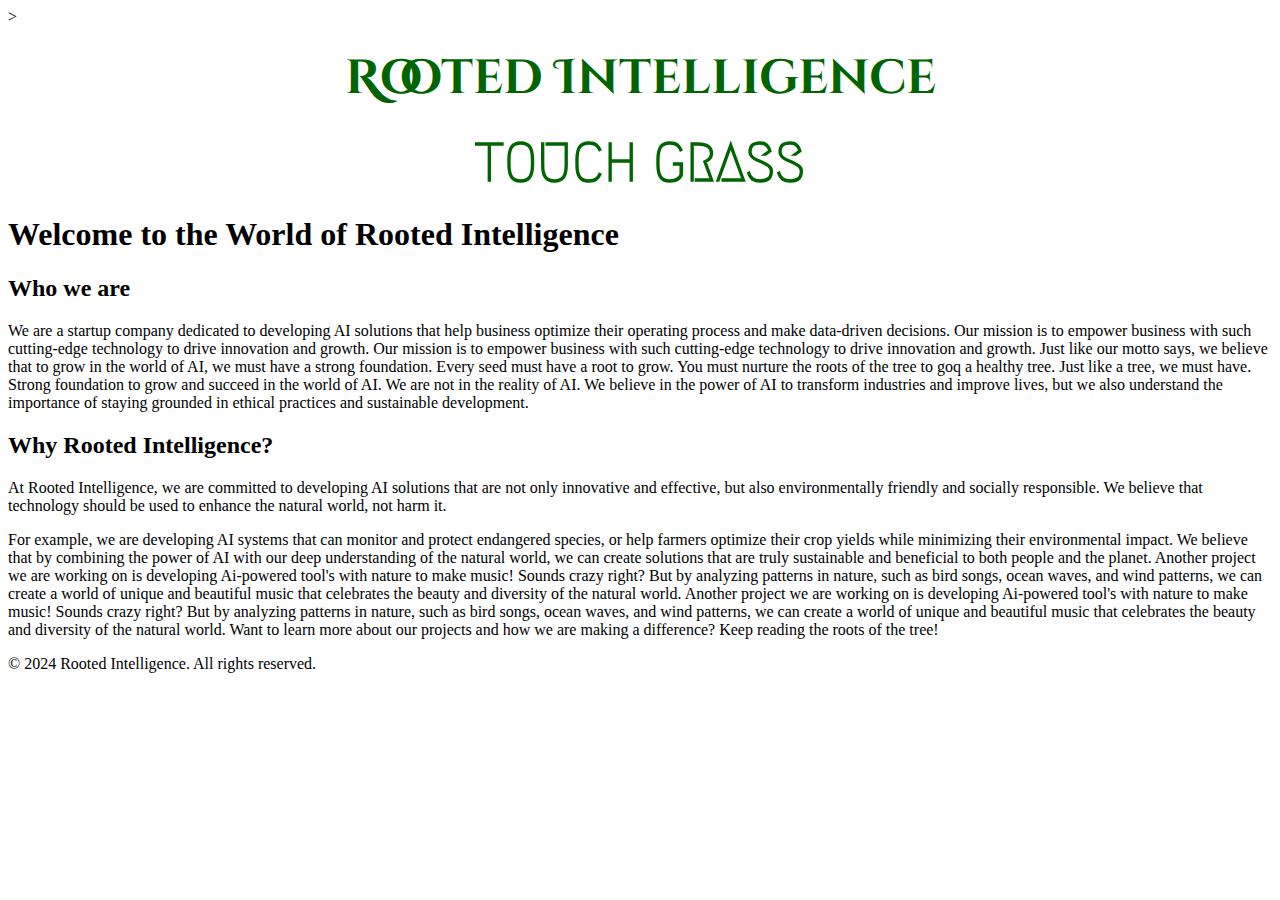
<file: Home-Page of the Website.html>
<meta name="viewport" content="width=device-width, initial-scale=1.0">
    <title>Rooted Intelligence</title>
    <link rel="stylesheet" href="styles.css">
    <link rel="preconnect" href="https://fonts.googleapis.com">
<link rel="preconnect" href="https://fonts.googleapis.com">
<link rel="preconnect" href="https://fonts.gstatic.com" crossorigin>
<link href="https://fonts.googleapis.com/css2?family=Bagel+Fat+One&family=Cherry+Bomb+One&family=Cinzel+Decorative:wght@400;700;900&family=Crimson+Text:ital,wght@0,400;0,600;0,700;1,400;1,600;1,700&family=Fascinate&family=Kaushan+Script&family=Limelight&family=Major+Mono+Display&family=Megrim&family=PT+Serif:ital,wght@0,400;0,700;1,400;1,700&family=Plaster&family=Playfair+Display:ital,wght@0,400..900;1,400..900&family=Sigmar&family=Space+Mono:ital,wght@0,400;0,700;1,400;1,700&family=Spicy+Rice&family=Tinos:ital,wght@0,400;0,700;1,400;1,700&display=swap" rel="stylesheet">

</head>

<body>
    <header>>
    <header>
        <h1 class="title">Rooted Intelligence</h1>
    </header>

    <h2 class='motto'>
        TOUCH GRASS
    </h2>

<h1>Welcome to the World of Rooted Intelligence</h1>
<h2>Who we are</h2>
<p>
    We are a startup company dedicated to developing AI solutions that help business optimize their operating process and make data-driven decisions. 
    Our mission is to empower business with such cutting-edge technology to drive innovation and growth.
    Our mission is to empower business with such cutting-edge technology to drive innovation and growth. Just like our motto says, we believe that to grow in the world of AI, we must have a strong foundation.

    Every seed must have a root to grow. You must nurture the roots of the tree to goq a healthy tree. Just like a tree, we must have. Strong foundation to grow and succeed in the world of AI. We are not in the reality of AI. We believe in the power of AI to transform industries and improve lives, but we also understand the importance of staying grounded in ethical practices and sustainable development.
</p>
<div></div>

<h2>Why Rooted Intelligence?</h2>
<p>
    At Rooted Intelligence, we are committed to developing AI solutions that are not only innovative and effective, but also environmentally friendly and socially responsible. We believe that technology should be used to enhance the natural world, not harm it.
</p>

   For example, we are developing AI systems that can monitor and protect endangered species, or help farmers optimize their crop yields while minimizing their environmental impact. We believe that by combining the power of AI with our deep understanding of the natural world, we can create solutions that are truly sustainable and beneficial to both people and the planet.

   Another project we are working on is developing Ai-powered tool's with nature to make music! Sounds crazy right? But by analyzing patterns in nature, such as bird songs, ocean waves, and wind patterns, we can create a world of unique and beautiful music that celebrates the beauty and diversity of the natural world.
   Another project we are working on is developing Ai-powered tool's with nature to make music! Sounds crazy right? But by analyzing patterns in nature, such as bird songs, ocean waves, and wind patterns, we can create a world of unique and beautiful music that celebrates the beauty and diversity of the natural world.

   Want to learn more about our projects and how we are making a difference? Keep reading the roots of the tree!
</p>

    <footer>
        <p>&copy; 2024 Rooted Intelligence. All rights reserved.</p>
    </footer>
</body>
</html>
</file>
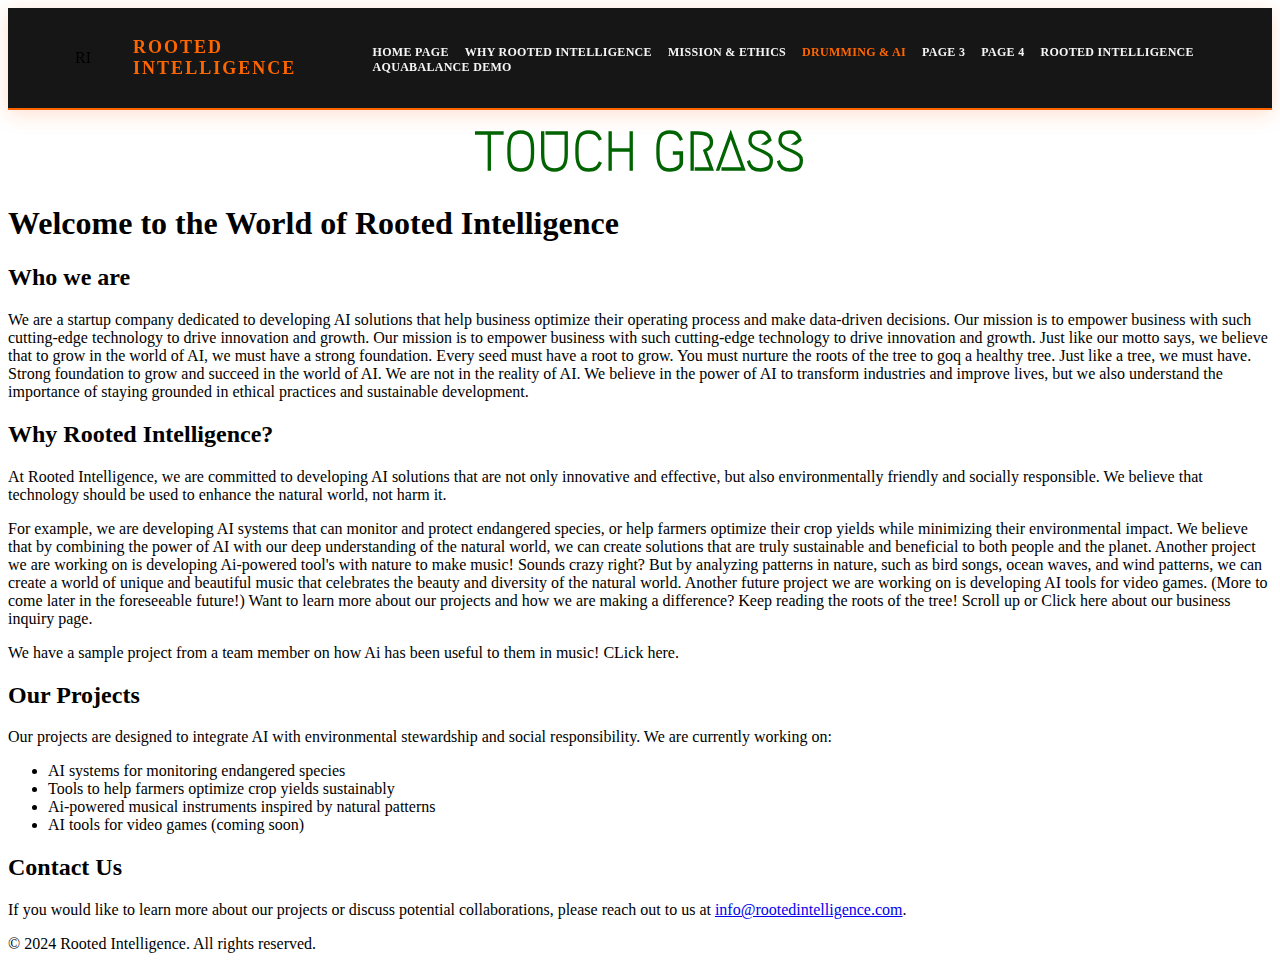
<file: Home-Page.html>
<meta name="viewport" content="width=device-width, initial-scale=1.0">
    <title>Rooted Intelligence</title>
    <link rel="stylesheet" href="styles.css">
    <link rel="preconnect" href="https://fonts.googleapis.com">
<link rel="preconnect" href="https://fonts.googleapis.com">
<link rel="preconnect" href="https://fonts.gstatic.com" crossorigin>
<link href="https://fonts.googleapis.com/css2?family=Bagel+Fat+One&family=Cherry+Bomb+One&family=Cinzel+Decorative:wght@400;700;900&family=Crimson+Text:ital,wght@0,400;0,600;0,700;1,400;1,600;1,700&family=Fascinate&family=Kaushan+Script&family=Limelight&family=Major+Mono+Display&family=Megrim&family=PT+Serif:ital,wght@0,400;0,700;1,400;1,700&family=Plaster&family=Playfair+Display:ital,wght@0,400..900;1,400..900&family=Sigmar&family=Space+Mono:ital,wght@0,400;0,700;1,400;1,700&family=Spicy+Rice&family=Tinos:ital,wght@0,400;0,700;1,400;1,700&display=swap" rel="stylesheet">

</head>

<body>
   <!-- Professional Header -->
    <header class="site-header" role="banner">
        <div class="logo-area" style="display: flex; align-items: center; gap: 15px;">
            <div class="logo-emblem" aria-hidden="true">RI</div>
            <span style="font-weight: 800; color: var(--primary-orange); letter-spacing: 2px; font-size: 18px;">ROOTED
                INTELLIGENCE</span>
        </div>
        <nav class="site-nav" role="navigation" aria-label="Main Navigation">
          <a href="Home-Page.html"> Home Page</a>
            <a href="index.html">Why Rooted Intelligence</a>
            <a href="OurMIssion&Ethics.html">Mission & Ethics</a>
            <a href="Page-2.html" style="color: var(--primary-orange);" aria-current="page">Drumming & AI</a>
            <a href="Page-3.html">Page 3</a>
            <a href="Page-4.html">Page 4</a>
            <a href="RootedIntel.html">Rooted Intelligence</a>
            <a href="Simulator.html">AquaBalance Demo</a>
        </nav>
    </header>

    <h2 class='motto'>
        TOUCH GRASS
    </h2>

<h1>Welcome to the World of Rooted Intelligence</h1>
<h2>Who we are</h2>
<p>
    We are a startup company dedicated to developing AI solutions that help business optimize their operating process and make data-driven decisions. 
    Our mission is to empower business with such cutting-edge technology to drive innovation and growth.
    Our mission is to empower business with such cutting-edge technology to drive innovation and growth. Just like our motto says, we believe that to grow in the world of AI, we must have a strong foundation.

    Every seed must have a root to grow. You must nurture the roots of the tree to goq a healthy tree. Just like a tree, we must have. Strong foundation to grow and succeed in the world of AI. We are not in the reality of AI. We believe in the power of AI to transform industries and improve lives, but we also understand the importance of staying grounded in ethical practices and sustainable development.
</p>
<div></div>

<h2>Why Rooted Intelligence?</h2>
<p>
    At Rooted Intelligence, we are committed to developing AI solutions that are not only innovative and effective, but also environmentally friendly and socially responsible. We believe that technology should be used to enhance the natural world, not harm it.
</p>

   For example, we are developing AI systems that can monitor and protect endangered species, or help farmers optimize their crop yields while minimizing their environmental impact. We believe that by combining the power of AI with our deep understanding of the natural world, we can create solutions that are truly sustainable and beneficial to both people and the planet.

   Another project we are working on is developing Ai-powered tool's with nature to make music! Sounds crazy right? But by analyzing patterns in nature, such as bird songs, ocean waves, and wind patterns, we can create a world of unique and beautiful music that celebrates the beauty and diversity of the natural world.
   Another future project we are working on is developing AI tools for video games. (More to come later in the foreseeable future!)

   Want to learn more about our projects and how we are making a difference? Keep reading the roots of the tree! Scroll up or Click here about our business inquiry page.
</p>

<P>
    We have a sample project from a team member on how Ai has been useful to them in music! CLick here.
</P>

<section></section>
    <h2>Our Projects</h2>
    <p>Our projects are designed to integrate AI with environmental stewardship and social responsibility. We are currently working on:</p>
    <ul>
        <li>AI systems for monitoring endangered species</li>
        <li>Tools to help farmers optimize crop yields sustainably</li>
        <li>Ai-powered musical instruments inspired by natural patterns</li>
        <li>AI tools for video games (coming soon)</li>
    </ul>
</section>

<section>
    <h2>Contact Us</h2>
    <p>If you would like to learn more about our projects or discuss potential collaborations, please reach out to us at <a href="mailto:info@rootedintelligence.com">info@rootedintelligence.com</a>.</p>
    
</section>
    <footer>
        <p>&copy; 2024 Rooted Intelligence. All rights reserved.</p>
    </footer>
</body>
</html>
</file>
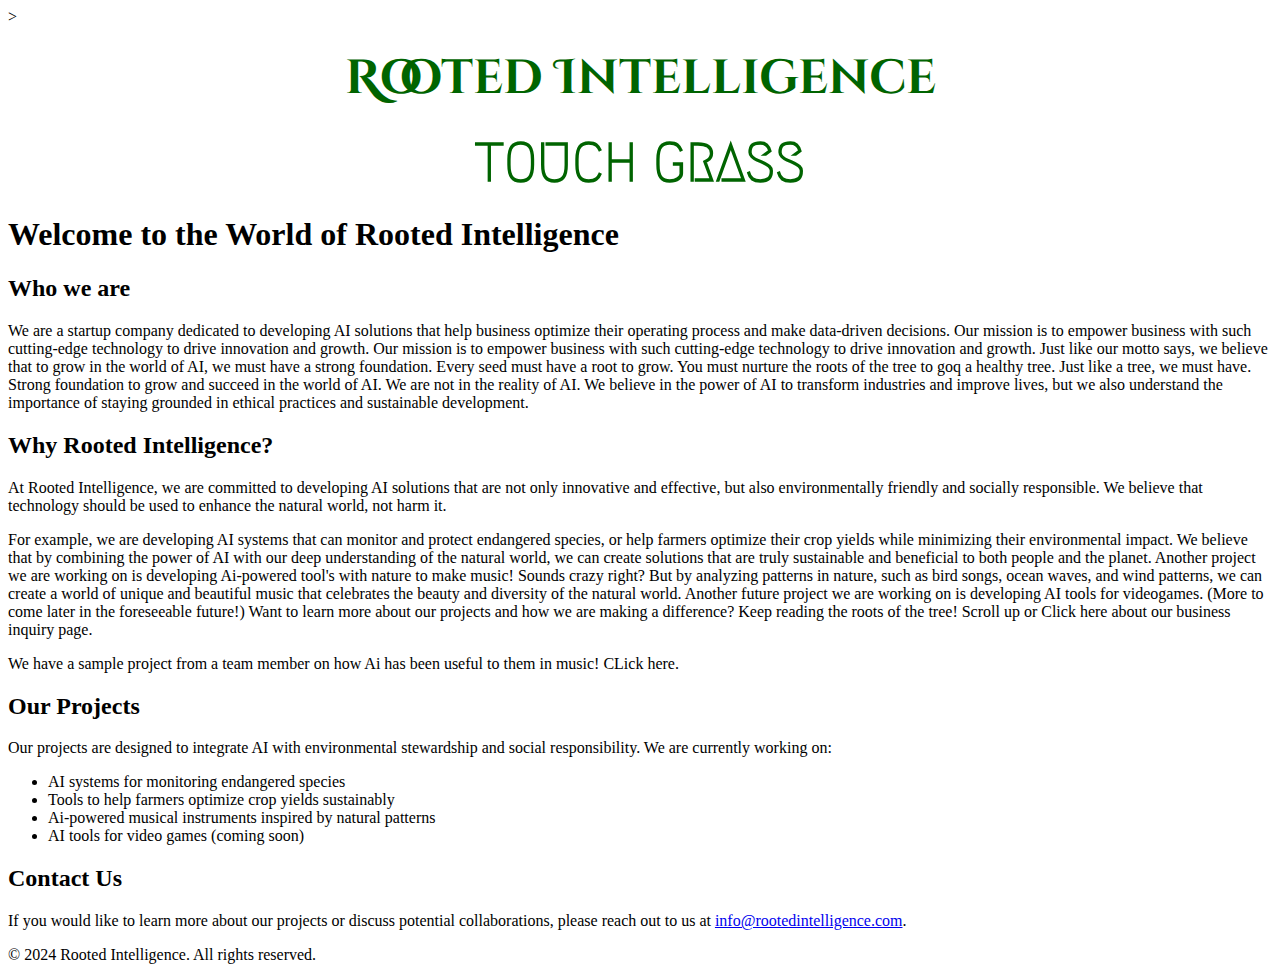
<file: Home.html>
<meta name="viewport" content="width=device-width, initial-scale=1.0">
    <title>Rooted Intelligence</title>
    <link rel="stylesheet" href="styles.css">
    <link rel="preconnect" href="https://fonts.googleapis.com">
<link rel="preconnect" href="https://fonts.googleapis.com">
<link rel="preconnect" href="https://fonts.gstatic.com" crossorigin>
<link href="https://fonts.googleapis.com/css2?family=Bagel+Fat+One&family=Cherry+Bomb+One&family=Cinzel+Decorative:wght@400;700;900&family=Crimson+Text:ital,wght@0,400;0,600;0,700;1,400;1,600;1,700&family=Fascinate&family=Kaushan+Script&family=Limelight&family=Major+Mono+Display&family=Megrim&family=PT+Serif:ital,wght@0,400;0,700;1,400;1,700&family=Plaster&family=Playfair+Display:ital,wght@0,400..900;1,400..900&family=Sigmar&family=Space+Mono:ital,wght@0,400;0,700;1,400;1,700&family=Spicy+Rice&family=Tinos:ital,wght@0,400;0,700;1,400;1,700&display=swap" rel="stylesheet">

</head>

<body>
    <header>>
    <header>
        <h1 class="title">Rooted Intelligence</h1>
    </header>

    <h2 class='motto'>
        TOUCH GRASS
    </h2>

<h1>Welcome to the World of Rooted Intelligence</h1>
<h2>Who we are</h2>
<p>
    We are a startup company dedicated to developing AI solutions that help business optimize their operating process and make data-driven decisions. 
    Our mission is to empower business with such cutting-edge technology to drive innovation and growth.
    Our mission is to empower business with such cutting-edge technology to drive innovation and growth. Just like our motto says, we believe that to grow in the world of AI, we must have a strong foundation.

    Every seed must have a root to grow. You must nurture the roots of the tree to goq a healthy tree. Just like a tree, we must have. Strong foundation to grow and succeed in the world of AI. We are not in the reality of AI. We believe in the power of AI to transform industries and improve lives, but we also understand the importance of staying grounded in ethical practices and sustainable development.
</p>
<div></div>

<h2>Why Rooted Intelligence?</h2>
<p>
    At Rooted Intelligence, we are committed to developing AI solutions that are not only innovative and effective, but also environmentally friendly and socially responsible. We believe that technology should be used to enhance the natural world, not harm it.
</p>

   For example, we are developing AI systems that can monitor and protect endangered species, or help farmers optimize their crop yields while minimizing their environmental impact. We believe that by combining the power of AI with our deep understanding of the natural world, we can create solutions that are truly sustainable and beneficial to both people and the planet.

   Another project we are working on is developing Ai-powered tool's with nature to make music! Sounds crazy right? But by analyzing patterns in nature, such as bird songs, ocean waves, and wind patterns, we can create a world of unique and beautiful music that celebrates the beauty and diversity of the natural world.
   Another future project we are working on is developing AI tools for videogames. (More to come later in the foreseeable future!)

   Want to learn more about our projects and how we are making a difference? Keep reading the roots of the tree! Scroll up or Click here about our business inquiry page.
</p>

<P>
    We have a sample project from a team member on how Ai has been useful to them in music! CLick here.
</P>

<section></section>
    <h2>Our Projects</h2>
    <p>Our projects are designed to integrate AI with environmental stewardship and social responsibility. We are currently working on:</p>
    <ul>
        <li>AI systems for monitoring endangered species</li>
        <li>Tools to help farmers optimize crop yields sustainably</li>
        <li>Ai-powered musical instruments inspired by natural patterns</li>
        <li>AI tools for video games (coming soon)</li>
    </ul>
</section>

<section>
    <h2>Contact Us</h2>
    <p>If you would like to learn more about our projects or discuss potential collaborations, please reach out to us at <a href="mailto:info@rootedintelligence.com">info@rootedintelligence.com</a>.</p>
    
</section>
    <footer>
        <p>&copy; 2024 Rooted Intelligence. All rights reserved.</p>
    </footer>
</body>
</html>
</file>
<file: styles.css>
.body {
    font-family: black text;
    font-size: 16px;
    line-height: 1.5;
    color: #333;
    background-color: #f9f9f9;
    margin: 0;
    padding: 0;
}

.p {
    font-family: 'Ariel', sans-serif;
    font-size: 18px;
    line-height: 1.5;
    color: black;
    margin-bottom: 20px;
    text-align: center;
}


.motto {
    font-family: 'Megrim', sans-serif;
    font-size: 54px;
    color: darkgreen;
    text-align: center;
    margin-top: 10px;
    margin-bottom: 10px;
}

.h1 {
    font-family: 'cinzel decorative', serif;
    font-weight: 700;
    font-style: normal;
    font-size: 48px;
    color: darkgreen;
    text-align: center;
    margin-top: 20px;
    margin-bottom: 20px;
}

.h2 {
    font-family: 'Franklin Gothic Medium', sans-serif;
    font-size: 32px;
    color: darkgreen;
    text-align: center;
    margin-top: 20px;
}

.title {
    font-family: 'cinzel decorative', serif;
    font-weight: 700;
    font-style: normal;
    font-size: 48px;
    color: darkgreen;
    text-align: center;
    margin-top: 20px;
    margin-bottom: 20px;
}

/* --- New UI Overhaul Styles --- */

:root {
    --bg-dark: #0a0a0a;
    --primary-orange: #ff6600;
    --accent-red: #ff3333;
    --gray-light: #333333;
    --text-main: #f5f5f5;
}

.body {
    background-color: var(--bg-dark);
    color: var(--text-main);
}

.hero {
    height: 100vh;
    display: flex;
    flex-direction: column;
    justify-content: center;
    align-items: center;
    background: linear-gradient(rgba(0, 0, 0, 0.8), rgba(0, 0, 0, 0.8)), url('https://images.unsplash.com/photo-1519750783826-e2420f4d687f?ixlib=rb-1.2.1&auto=format&fit=crop&w=1350&q=80');
    background-size: cover;
    background-position: center;
    background-attachment: fixed;
    color: white;
    text-align: center;
    overflow: hidden;
}

.fade-in {
    opacity: 0;
    animation: fadeInAnimation 2s forwards;
}

@keyframes fadeInAnimation {
    from {
        opacity: 0;
        transform: translateY(20px);
    }

    to {
        opacity: 1;
        transform: translateY(0);
    }
}

header.site-header {
    display: flex;
    justify-content: space-between;
    align-items: center;
    padding: 10px 40px;
    background: rgba(10, 10, 10, 0.95);
    border-bottom: 2px solid var(--primary-orange);
    position: sticky;
    top: 0;
    z-index: 1000;
    box-shadow: 0 4px 20px rgba(255, 102, 0, 0.2);
}

.logo-area {
    display: flex;
    align-items: center;
    gap: 15px;
    text-decoration: none;
}

.logo-emblem {
    width: 80px;
    height: 80px;
    background: transparent !important;
    display: flex;
    justify-content: center;
    align-items: center;
    overflow: visible;
    transition: all 0.5s cubic-bezier(0.175, 0.885, 0.32, 1.275);
}

.logo-emblem img {
    width: 100%;
    height: 100%;
    object-fit: contain;
    mix-blend-mode: screen;
}

.logo-emblem:hover {
    transform: scale(1.1);
}

.site-nav a {
    text-decoration: none;
    color: var(--text-main);
    font-weight: bold;
    margin-left: 12px;
    position: relative;
    transition: color 0.3s ease;
    text-transform: uppercase;
    letter-spacing: 0.3px;
    font-size: 12px;
    white-space: nowrap;
}

.site-nav a:hover {
    color: var(--primary-orange);
}

.site-nav a::after {
    content: '';
    position: absolute;
    width: 0;
    height: 2px;
    bottom: -5px;
    left: 0;
    background-color: var(--accent-red);
    transition: width 0.3s ease;
}

.site-nav a:hover::after {
    width: 100%;
}

/* Music Component Cards */
.music-card {
    background: #151515;
    border: 1px solid #222;
    padding: 40px;
    border-radius: 20px;
    margin: 60px 0;
    position: relative;
    overflow: hidden;
    transition: all 0.4s ease;
}

.music-card::before {
    content: '';
    position: absolute;
    top: 0;
    left: 0;
    width: 4px;
    height: 100%;
    background: var(--primary-orange);
}

.music-card:hover {
    border-color: var(--primary-orange);
    transform: translateY(-5px);
    box-shadow: 0 10px 30px rgba(255, 102, 0, 0.1);
}

/* Shape Windows & Parallax */
.parallax-window {
    height: 400px;
    width: 100%;
    margin: 100px 0;
    background-attachment: fixed;
    background-position: center;
    background-repeat: no-repeat;
    background-size: cover;
    clip-path: polygon(10% 0, 90% 0, 100% 50%, 90% 100%, 10% 100%, 0 50%);
    opacity: 0;
    transform: scale(0.8);
    transition: all 1.2s cubic-bezier(0.4, 0, 0.2, 1);
}

.parallax-window.active {
    opacity: 1;
    transform: scale(1);
}

.shape-circle {
    clip-path: circle(50% at 50% 50%);
}

.shape-diamond {
    clip-path: polygon(50% 0%, 100% 50%, 50% 100%, 0% 50%);
}

.shape-abstract {
    clip-path: polygon(20% 0%, 80% 0%, 100% 100%, 0% 100%);
}

/* Scroll Animations */
.reveal {
    opacity: 0;
    transition: all 1s ease-out;
}

.reveal.active {
    opacity: 1;
}

.reveal-left {
    transform: translateX(-50px);
}

.reveal-right {
    transform: translateX(50px);
}

.reveal-bottom {
    transform: translateY(30px);
}

.reveal-unexpected {
    transform: scale(0.9) rotate(-3deg);
}

.reveal.active.reveal-left,
.reveal.active.reveal-right,
.reveal.active.reveal-bottom {
    transform: translate(0, 0);
}

.reveal.active.reveal-unexpected {
    transform: scale(1) rotate(0);
}

footer.site-footer {
    background: #000;
    border-top: 4px solid var(--primary-orange);
    color: white;
    padding: 60px 20px;
    text-align: center;
}
</file>
